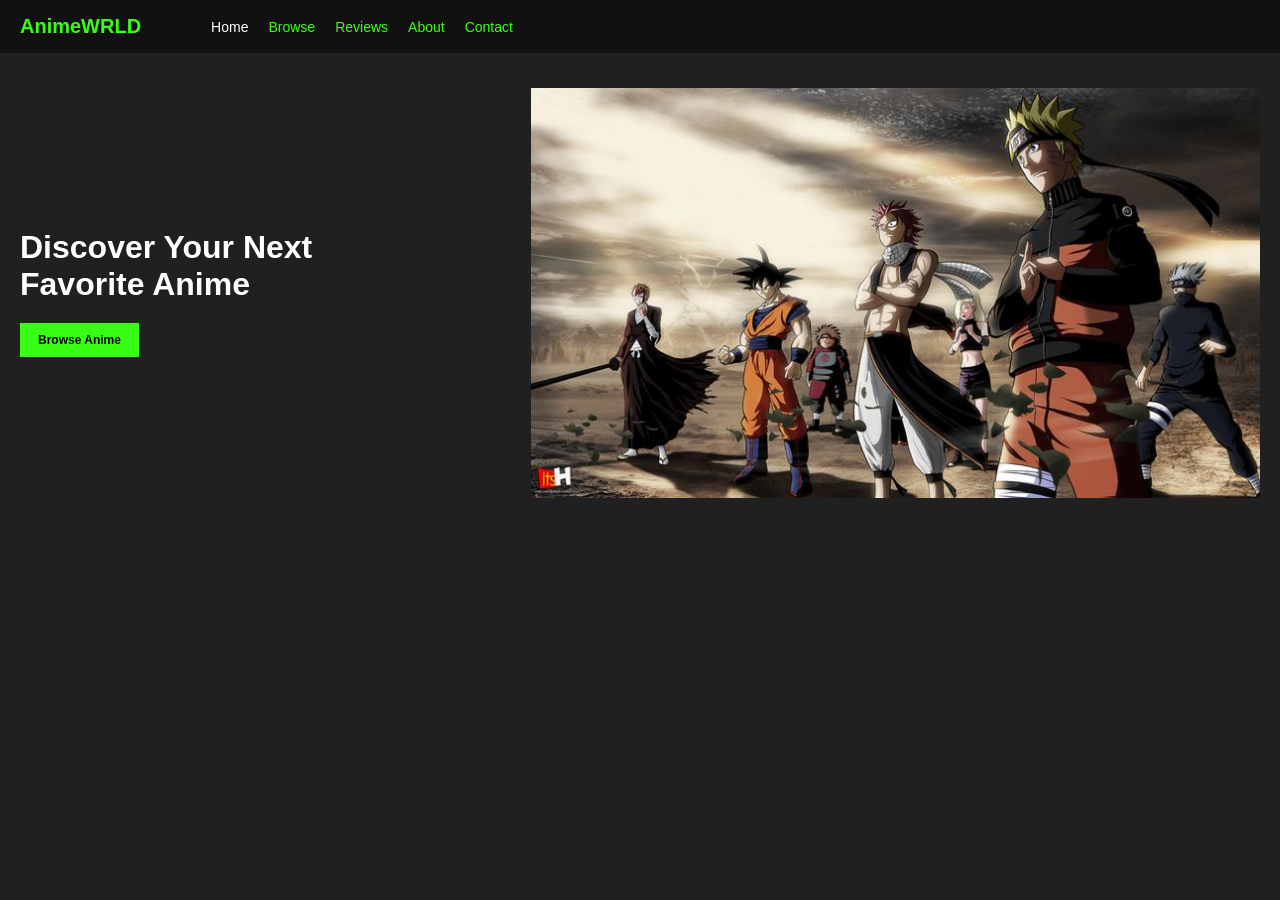
<file: index.html>
<!DOCTYPE html>
<html lang="en">

<head>
    <!-- Author: Jordan Sumpter -->
    <meta charset="UTF-8">
    <meta name="viewport" content="width=device-width, initial-scale=1.0">
    <title>AnimeWRLD - Home</title>
    <link rel="stylesheet" href="style.css">
</head>

<body>

    <header>
        <h2 class="logo">AnimeWRLD</h2>

        <nav>
            <a href="index.html" class="active">Home</a>
            <a href="browse.html">Browse</a>
            <a href="#reviews">Reviews</a>
            <a href="#about">About</a>
            <a href="#contact">Contact</a>
        </nav>
    </header>

    <main class="home-content">

        <div class="home-text">
            <h1>Discover Your Next<br>Favorite Anime</h1>

            <a href="browse.html" class="explore-btn">
                Browse Anime
            </a>
        </div>

        <div class="home-image">
            <img src="images/unity.jpg"
                 alt="Anime characters">
        </div>

    </main>

</body>
</html>
</file>
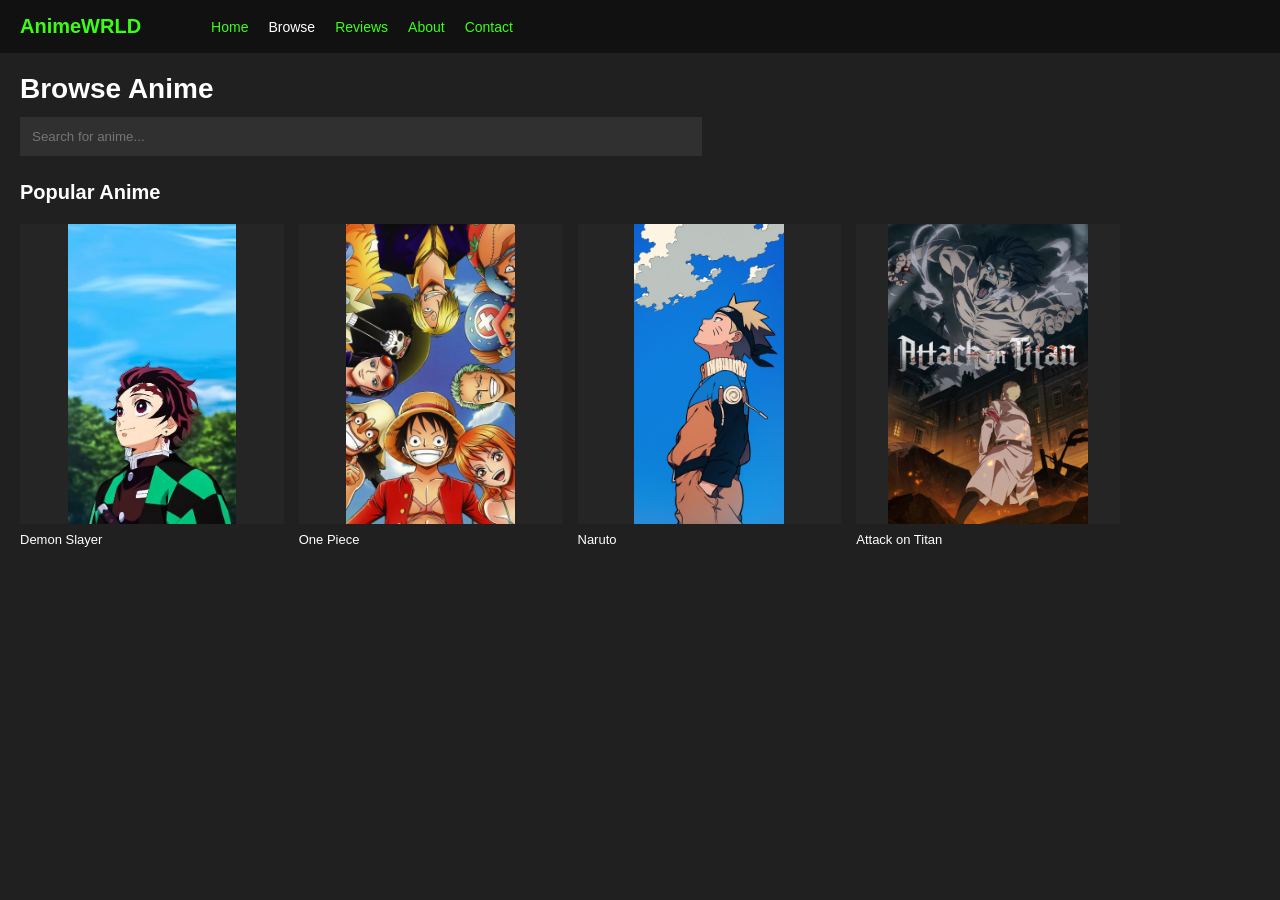
<file: browse.html>
<!DOCTYPE html>
<html lang="en">

<head>
    <!-- Author: Jordan Sumpter -->
    <meta charset="UTF-8">
    <meta name="viewport" content="width=device-width, initial-scale=1.0">
    <title>AnimeWRLD - Browse</title>
    <link rel="stylesheet" href="style.css">
</head>

<body>

    <header>
        <h2 class="logo">AnimeWRLD</h2>

        <nav>
            <a href="index.html">Home</a>
            <a href="browse.html" class="active">Browse</a>
            <a href="#reviews">Reviews</a>
            <a href="#about">About</a>
            <a href="#contact">Contact</a>
        </nav>
    </header>

    <main class="browse-content">

        <h1>Browse Anime</h1>

        <input type="search"
               class="search-bar"
               placeholder="Search for anime..."
               aria-label="Search for anime">

        <h2>Popular Anime</h2>

        <section class="anime-grid">

            <div class="anime-card">
                <img src="images/deoms.jpg"
                     alt="Demon Slayer">
                <p>Demon Slayer</p>
            </div>

            <div class="anime-card">
                <img src="images/one pie.jpg"
                     alt="One Piece">
                <p>One Piece</p>
            </div>

            <div class="anime-card">
                <img src="images/rasangan.jpg"
                     alt="Naruto">
                <p>Naruto</p>
            </div>

            <div class="anime-card">
                <img src="images/aot.jpg"
                     alt="Attack on Titan">
                <p>Attack on Titan</p>
            </div>

        </section>

    </main>

</body>
</html>
</file>
<file: style.css>
* {
    margin: 0;
    padding: 0;
    box-sizing: border-box;
}

body {
    background-color: #202020;
    color: white;
    font-family: Arial, sans-serif;
}

/* Navigation */

header {
    background-color: #111111;
    display: flex;
    align-items: center;
    padding: 15px 20px;
    gap: 70px;
}

.logo {
    color: #39ff14;
    font-size: 20px;
}

nav {
    display: flex;
    gap: 20px;
    flex-wrap: wrap;
}

nav a {
    color: #39ff14;
    text-decoration: none;
    font-size: 14px;
}

nav a.active {
    color: white;
}

nav a:hover {
    color: white;
}

/* Home page */

.home-content {
    display: flex;
    align-items: center;
    justify-content: space-between;
    padding: 35px 20px;
    gap: 25px;
}

.home-text {
    flex: 1;
}

.home-text h1 {
    font-size: 32px;
    margin-bottom: 20px;
}

.explore-btn {
    display: inline-block;
    background-color: #39ff14;
    color: black;
    text-decoration: none;
    padding: 10px 18px;
    font-size: 12px;
    font-weight: bold;
}

.home-image {
    flex: 1.5;
}

.home-image img {
    width: 100%;
    height: auto;
    display: block;
}

/* Browse page */

.browse-content {
    padding: 20px;
}

.browse-content h1 {
    font-size: 28px;
    margin-bottom: 12px;
}

.search-bar {
    display: block;
    width: 55%;
    padding: 12px;
    margin-bottom: 25px;
    background-color: #303030;
    color: white;
    border: none;
}

.browse-content h2 {
    font-size: 20px;
    margin-bottom: 15px;
}

/* Anime pictures */

.anime-grid {
    display: grid;
    grid-template-columns: repeat(4, minmax(0, 1fr));
    gap: 15px;
    max-width: 1100px;
    margin-top: 20px;
}

.anime-card {
    min-width: 0;
}

.anime-card img {
    display: block;
    width: 100%;
    height: 300px;
    object-fit: contain;
    object-position: center;
    background-color: #252525;
}

.anime-card p {
    font-size: 13px;
    margin-top: 8px;
    color: white;
}

/* Smaller screens */

@media (max-width: 650px) {

    header {
        flex-wrap: wrap;
        gap: 15px;
    }

    nav {
        gap: 12px;
    }

    .home-content {
        flex-direction: column;
        align-items: flex-start;
    }

    .anime-grid {
        grid-template-columns: repeat(2, minmax(0, 1fr));
    }

    .search-bar {
        width: 100%;
    }

    .anime-card img {
        height: 220px;
    }
}


/* Mobile responsive design */

/* Make images fit different screen sizes */
img {
    max-width: 100%;
    height: auto;
}

/* Prevent elements from making the page too wide */
* {
    box-sizing: border-box;
}

body {
    margin: 0;
    overflow-x: hidden;
}

/* Tablet and mobile screens */
@media screen and (max-width: 768px) {

    header {
        flex-direction: column;
        align-items: center;
        padding: 15px;
    }

    nav {
        display: flex;
        flex-wrap: wrap;
        justify-content: center;
        gap: 10px;
    }

    nav a {
        padding: 12px;
        display: inline-block;
        font-size: 14px;
    }

    .hero {
        flex-direction: column;
        text-align: center;
        padding: 20px;
    }

    .hero h1 {
        font-size: 26px;
    }

    .hero img {
        width: 100%;
        height: auto;
    }

    .anime-grid {
        display: grid;
        grid-template-columns: 1fr;
        gap: 20px;
    }
}

/* Smaller phone screens */
@media screen and (max-width: 480px) {

    .hero h1 {
        font-size: 22px;
    }

    nav a {
        font-size: 13px;
        padding: 10px;
    }

    .hero {
        padding: 15px;
    }
}
</file>
